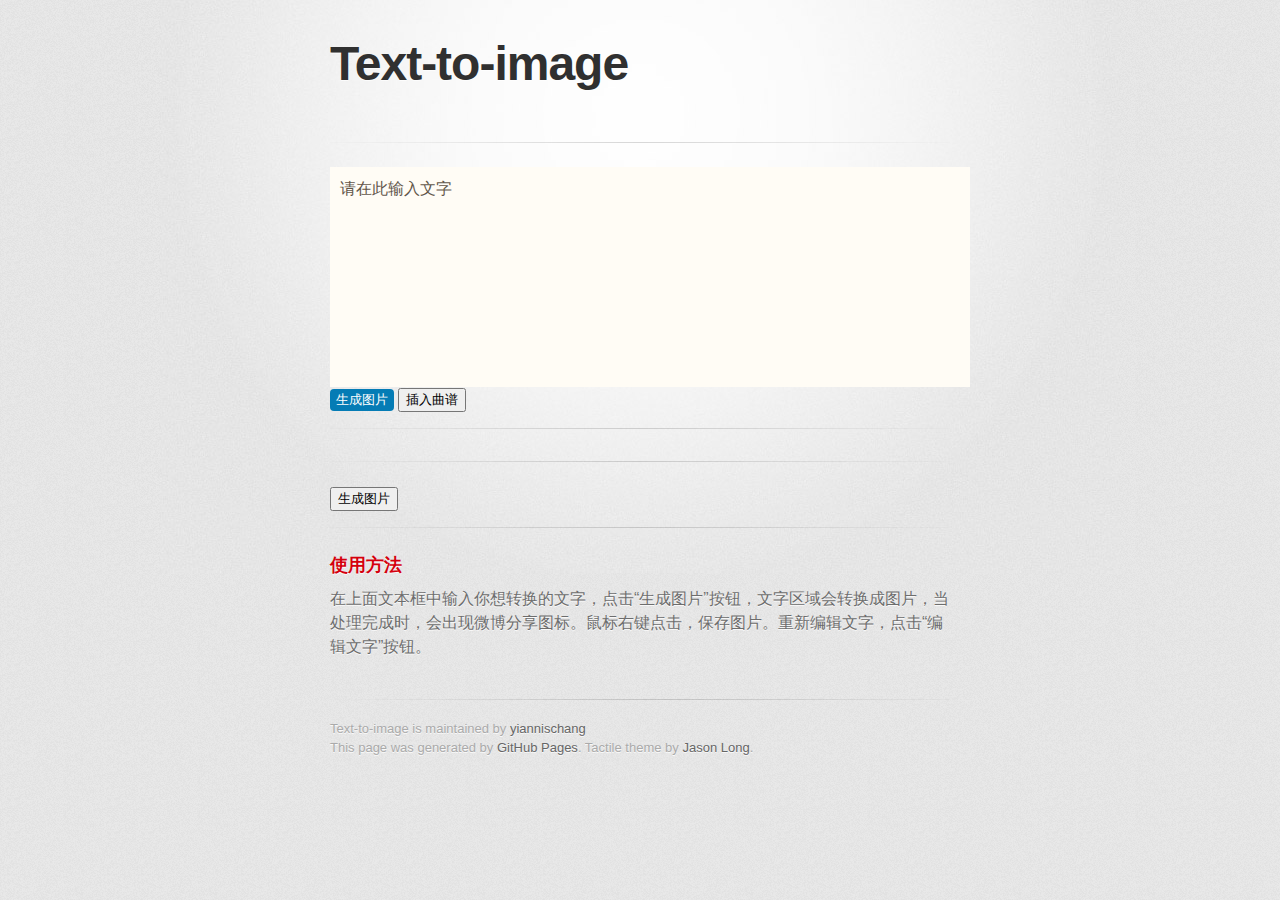
<file: index.html>
<!DOCTYPE html>
<html xmlns:wb="http://open.weibo.com/wb">
  <head>
    <meta charset='utf-8'>
    <meta http-equiv="X-UA-Compatible" content="chrome=1">
    <!--link href='https://fonts.googleapis.com/css?family=Chivo:900' rel='stylesheet' type='text/css'-->
    <link rel="stylesheet" type="text/css" href="stylesheets/stylesheet.css" media="screen">
    <link rel="stylesheet" type="text/css" href="stylesheets/pygment_trac.css" media="screen">
    <link rel="stylesheet" type="text/css" href="stylesheets/print.css" media="print">
    <link rel="stylesheet" type="text/css" href="stylesheets/main.css" media="screen">
    <!--[if lt IE 9]>
    <script src="//html5shiv.googlecode.com/svn/trunk/html5.js"></script>
    <![endif]-->
    <title>Text-to-image by yiannischang</title>

  </head>

  <body>
    <div id="container">
      <div class="inner">

        <header>
          <h1>Text-to-image</h1>
          <h2></h2>
        </header>

        <!--section id="downloads" class="clearfix">
          <a href="https://github.com/yiannischang/text-to-image/zipball/master" id="download-zip" class="button"><span>Download .zip</span></a>
          <a href="https://github.com/yiannischang/text-to-image/tarball/master" id="download-tar-gz" class="button"><span>Download .tar.gz</span></a>
          <a href="https://github.com/yiannischang/text-to-image" id="view-on-github" class="button"><span>View on GitHub</span></a>
        </section-->

        <hr>
        <section id='text-to-image'>

        <div id='canvas'>
          <div id='w' contenteditable="true">请在此输入文字</div>
          <div id='gen-image'></div>
        </div>

        <input type="button" id="convert" value="生成图片" onclick="getimage();return false;">
        <input type="button" id="insert_abc" value="插入曲谱" onclick="insert_abc();return false;">
        <div id='wb-share'>
          <wb:share-button appkey="3qtHsl" addition="simple" type="button" picture_search="false"></wb:share-button>
        </div>

        </section>

        <hr>

        <!--textarea name="abc" id="abc" cols="80" rows="15">
X: 1
T: Cooley's
M: 4/4
L: 1/8
R: reel
K: Emin
|:D2|EB{c}BA B2 EB|~B2 AB dBAG|FDAD BDAD|FDAD dAFD|
EBBA B2 EB|B2 AB defg|afe^c dBAF|DEFD E2:|
|:gf|eB B2 efge|eB B2 gedB|A2 FA DAFA|A2 FA defg|
eB B2 eBgB|eB B2 defg|afe^c dBAF|DEFD E2:|
        </textarea-->

        <hr />

        <div id="midi"></div>
        <div id="warnings"></div>
        <div id="music"></div>

        <canvas id="music_svg" style="display:none"></canvas>

        <input type="button" value="生成图片" onclick="save_svg();return false;">

        <hr>
        <section id="main_content">
          <h3>使用方法
          </h3>

<p>
在上面文本框中输入你想转换的文字，点击“生成图片”按钮，文字区域会转换成图片，当处理完成时，会出现微博分享图标。鼠标右键点击，保存图片。重新编辑文字，点击“编辑文字”按钮。
</p>
        </section>
        
        <footer>
          Text-to-image is maintained by <a href="https://github.com/yiannischang">yiannischang</a><br>
          This page was generated by <a href="http://pages.github.com">GitHub Pages</a>. Tactile theme by <a href="https://twitter.com/jasonlong">Jason Long</a>.
        </footer>


      </div>
    </div>
  </body>

    <script src="http://code.jquery.com/jquery-2.1.0.min.js"></script>
    <script src="./javascripts/html2canvas.js"></script>
    <script src="./javascripts/jquery.getimagedata.min.js"></script>
    <script src="./javascripts/md5-0.9.js"></script>
    <script src="./javascripts/abcjs_editor_1.10-min.js"></script>
    <script src="http://tjs.sjs.sinajs.cn/open/api/js/wb.js" type="text/javascript" charset="utf-8"></script>
    <script type="text/javascript" src="http://canvg.googlecode.com/svn/trunk/rgbcolor.js"></script> 
    <script type="text/javascript" src="http://canvg.googlecode.com/svn/trunk/StackBlur.js"></script>
    <script type="text/javascript" src="http://canvg.googlecode.com/svn/trunk/canvg.js"></script>

  <script>


  console.log(location.href);

  if(1/*TODO: 存在 pic 参数*/) { }


  $(function() {
      max_abcid = 0;
  });


/**
 * Convert an image 
 * to a base64 string
 * @param  {String}   url         
 * @param  {Function} callback    
 * @param  {String}   [outputFormat=image/png]           
 */
function convertImgToBase64(url, callback, outputFormat){
    var canvas = document.createElement('CANVAS'),
        ctx = canvas.getContext('2d'),
        img = new Image;
    img.crossOrigin = 'Anonymous';
    img.onload = function(){
        var dataURL;
        canvas.height = img.height;
        canvas.width = img.width;
        ctx.drawImage(img, 0, 0);
        dataURL = canvas.toDataURL(outputFormat);
        callback.call(this, dataURL);
        canvas = null; 
    };
    img.src = url;
}

//在文本输入框里面个插入 <textarea> 标签
function insert_abc() { 
  var abcid = ++max_abcid;
  console.log(abcid);
  $('#w').append('<div id="abc-' + abcid + '" class="abc"><textarea id="score-' + abcid + '"></textarea><div id="paper-' + abcid + '"></div></div><br>');
  // focus in
  $('#score-'+abcid).focus();
  abc_editor = new ABCJS.Editor("score-"+abcid, { paper_id: "paper-"+abcid, midi_id:"midi", warnings_id:"warnings" });
}


function render() {
  console.log('start render');
  var elem = $('#w');

  //将svg数据导入到canvas中，因为html2canvas不支持svg
  $('.abc').each(function(index) {
    canvg('music_svg', $('div', this).html());

    //将svg转成png数据，并添加到dom中
    var canvas = $('#music_svg').get(0);
    var img = canvas.toDataURL('image/png');
    var imagename = 'images/generated/' + img.md5() + '.png';
    var sha;

    $(this).hide();
    $(this).after('<img class="abc_img" src="' + img + '"></img>');
  });

  //check svg
  html2canvas(elem.get(0), {
    allowTaint: true,  // cross domain images
    useCORS: true,
    logging: true,
    onrendered: function(canvas) {

      // save to server
      var d = canvas.toDataURL("image/png");
      var imagename = 'images/generated/' + d.md5() + '.png';
      var sha;

      //check if exists
      $.get('https://api.github.com/repos/yiannischang/text-to-image/contents/' + imagename, function (data) {
            load_share('https://raw.githubusercontent.com/yiannischang/text-to-image/gh-pages/' + imagename);
        })

      // not exists
      .fail(
            function() {
            $.ajax({
              headers: {
                Accept: 'application/vnd.github.v3.raw'
              },
              url: 'https://api.github.com/repos/yiannischang/text-to-image/contents/' + imagename + '?access_token=af1031d33c75febd29c2244fbabefbcfc2965a7a',
              type: 'PUT',
              contentType:'application/vnd.github.v3.raw',
              data: JSON.stringify( {
                "message": "generated image from http://yiannischang.github.io/text-to-image/",
                "committer": {
                  "name": "anonymous",
                  "email": "a@a.com"
                },
                "content": d.substring('data:image/png;base64,'.length)
                //"sha": ''
              }),
              success: function (data) {
                //成功则返回github上面的图片url，并加载分享图标
                load_share('https://raw.githubusercontent.com/yiannischang/text-to-image/gh-pages/' + imagename);
                console.log('ok');
              }
            });
         });

      $('#w').hide();
      $('#gen-image').append(canvas);
      $('#convert').prop('disable', false).val('修改文字');
     },
    //width: 300,
    //height: 300
  });
}


function getimage() {

  if( $('#convert').val() === '生成图片'  ) {
    console.log('gen image');
    $('#convert').prop('disable', true);

    //check cross domain
    var cross_images = $('img').filter(function (idx) {
        return $(this).attr('src').substr(0, 4) === 'http'; 
     });

    if( cross_images.length == 0 ) {
      render();
    } 
    else {
      var succeed = 0; // number of images data received successful
      var failed  = 0; // number of images data received failed
      cross_images.each(function(idx) {
        var url = $(this).attr('src');
        var that = this;
        console.log('cors: ' + url);

        $.getImageData({
            url: url,
            //server: 'http://127.0.0.1:8080/',
            server: 'http://iproxy.sinaapp.com',
            success: function(image){ 
              $(that).attr('src', image.src);
              
              ++succeed;
              console.log('images: ' + (succeed+failed) + '/' + cross_images.length + ' (failed: ' + failed + ')' )
              if( succeed+failed == cross_images.length )
                render();
            },
            error: function(xhr, text_status){
              ++failed;
              console.log('images: ' + (succeed+failed) + '/' + cross_images.length + ' (failed: ' + failed + ')' )
              if( succeed+failed == cross_images.length )
                render();
            }
         });
       });
    }
  }

  else{
    console.log('edit');
    $('#wb-share').hide();
    $('#gen-image').empty();
    $('.abc_img').remove();
    $('.abc').show();
    $('#w').show();
    $('#convert').val('生成图片');
  }
}

//TODO: kinda *slow*
function load_share(image_path) {

  var iframe = $('wb\\:share-button iframe');
  var src = iframe.attr('src');
  iframe.attr('src', src + encodeURI('&pic='+image_path) );
  console.log('pic path updated');
   $('#wb-share').show();
/*
   var _w = 32 , _h = 32;
   var param = {
    url:location.href,
    type:'3',
    count:'', 
    appkey:'',
    title:' ',
    pic: image_path,
    ralateUid:'2141239811',
    language:'zh_cn',
    rnd:new Date().valueOf()
   };
   var temp = [];
   for( var p in param ){
     temp.push(p + '=' + encodeURIComponent( param[p] || '' ) )
   }
   $('#wb-share').html('<iframe allowTransparency="true" frameborder="0" scrolling="no" src="http://hits.sinajs.cn/A1/weiboshare.html?' + temp.join('&') + '" width="'+ _w+'" height="'+_h+'"></iframe>')
*/
  }

  </script>


</html>
</file>
<file: stylesheets/pygment_trac.css>
.highlight  { background: #ffffff; }
.highlight .c { color: #999988; font-style: italic } /* Comment */
.highlight .err { color: #a61717; background-color: #e3d2d2 } /* Error */
.highlight .k { font-weight: bold } /* Keyword */
.highlight .o { font-weight: bold } /* Operator */
.highlight .cm { color: #999988; font-style: italic } /* Comment.Multiline */
.highlight .cp { color: #999999; font-weight: bold } /* Comment.Preproc */
.highlight .c1 { color: #999988; font-style: italic } /* Comment.Single */
.highlight .cs { color: #999999; font-weight: bold; font-style: italic } /* Comment.Special */
.highlight .gd { color: #000000; background-color: #ffdddd } /* Generic.Deleted */
.highlight .gd .x { color: #000000; background-color: #ffaaaa } /* Generic.Deleted.Specific */
.highlight .ge { font-style: italic } /* Generic.Emph */
.highlight .gr { color: #aa0000 } /* Generic.Error */
.highlight .gh { color: #999999 } /* Generic.Heading */
.highlight .gi { color: #000000; background-color: #ddffdd } /* Generic.Inserted */
.highlight .gi .x { color: #000000; background-color: #aaffaa } /* Generic.Inserted.Specific */
.highlight .go { color: #888888 } /* Generic.Output */
.highlight .gp { color: #555555 } /* Generic.Prompt */
.highlight .gs { font-weight: bold } /* Generic.Strong */
.highlight .gu { color: #800080; font-weight: bold; } /* Generic.Subheading */
.highlight .gt { color: #aa0000 } /* Generic.Traceback */
.highlight .kc { font-weight: bold } /* Keyword.Constant */
.highlight .kd { font-weight: bold } /* Keyword.Declaration */
.highlight .kn { font-weight: bold } /* Keyword.Namespace */
.highlight .kp { font-weight: bold } /* Keyword.Pseudo */
.highlight .kr { font-weight: bold } /* Keyword.Reserved */
.highlight .kt { color: #445588; font-weight: bold } /* Keyword.Type */
.highlight .m { color: #009999 } /* Literal.Number */
.highlight .s { color: #d14 } /* Literal.String */
.highlight .na { color: #008080 } /* Name.Attribute */
.highlight .nb { color: #0086B3 } /* Name.Builtin */
.highlight .nc { color: #445588; font-weight: bold } /* Name.Class */
.highlight .no { color: #008080 } /* Name.Constant */
.highlight .ni { color: #800080 } /* Name.Entity */
.highlight .ne { color: #990000; font-weight: bold } /* Name.Exception */
.highlight .nf { color: #990000; font-weight: bold } /* Name.Function */
.highlight .nn { color: #555555 } /* Name.Namespace */
.highlight .nt { color: #000080 } /* Name.Tag */
.highlight .nv { color: #008080 } /* Name.Variable */
.highlight .ow { font-weight: bold } /* Operator.Word */
.highlight .w { color: #bbbbbb } /* Text.Whitespace */
.highlight .mf { color: #009999 } /* Literal.Number.Float */
.highlight .mh { color: #009999 } /* Literal.Number.Hex */
.highlight .mi { color: #009999 } /* Literal.Number.Integer */
.highlight .mo { color: #009999 } /* Literal.Number.Oct */
.highlight .sb { color: #d14 } /* Literal.String.Backtick */
.highlight .sc { color: #d14 } /* Literal.String.Char */
.highlight .sd { color: #d14 } /* Literal.String.Doc */
.highlight .s2 { color: #d14 } /* Literal.String.Double */
.highlight .se { color: #d14 } /* Literal.String.Escape */
.highlight .sh { color: #d14 } /* Literal.String.Heredoc */
.highlight .si { color: #d14 } /* Literal.String.Interpol */
.highlight .sx { color: #d14 } /* Literal.String.Other */
.highlight .sr { color: #009926 } /* Literal.String.Regex */
.highlight .s1 { color: #d14 } /* Literal.String.Single */
.highlight .ss { color: #990073 } /* Literal.String.Symbol */
.highlight .bp { color: #999999 } /* Name.Builtin.Pseudo */
.highlight .vc { color: #008080 } /* Name.Variable.Class */
.highlight .vg { color: #008080 } /* Name.Variable.Global */
.highlight .vi { color: #008080 } /* Name.Variable.Instance */
.highlight .il { color: #009999 } /* Literal.Number.Integer.Long */

.type-csharp .highlight .k { color: #0000FF }
.type-csharp .highlight .kt { color: #0000FF }
.type-csharp .highlight .nf { color: #000000; font-weight: normal }
.type-csharp .highlight .nc { color: #2B91AF }
.type-csharp .highlight .nn { color: #000000 }
.type-csharp .highlight .s { color: #A31515 }
.type-csharp .highlight .sc { color: #A31515 }
</file>
<file: stylesheets/print.css>
html, body, div, span, applet, object, iframe,
h1, h2, h3, h4, h5, h6, p, blockquote, pre,
a, abbr, acronym, address, big, cite, code,
del, dfn, em, img, ins, kbd, q, s, samp,
small, strike, strong, sub, sup, tt, var,
b, u, i, center,
dl, dt, dd, ol, ul, li,
fieldset, form, label, legend,
table, caption, tbody, tfoot, thead, tr, th, td,
article, aside, canvas, details, embed, 
figure, figcaption, footer, header, hgroup, 
menu, nav, output, ruby, section, summary,
time, mark, audio, video {
  margin: 0;
  padding: 0;
  border: 0;
  font-size: 100%;
  font: inherit;
  vertical-align: baseline;
}
/* HTML5 display-role reset for older browsers */
article, aside, details, figcaption, figure, 
footer, header, hgroup, menu, nav, section {
  display: block;
}
body {
  line-height: 1;
}
ol, ul {
  list-style: none;
}
blockquote, q {
  quotes: none;
}
blockquote:before, blockquote:after,
q:before, q:after {
  content: '';
  content: none;
}
table {
  border-collapse: collapse;
  border-spacing: 0;
}
body {
  font-size: 13px;
  line-height: 1.5; 
  font-family: 'Helvetica Neue', Helvetica, Arial, serif;
  color: #000;
}

a {
  color: #d5000d;
  font-weight: bold;
}

header {
  padding-top: 35px;
  padding-bottom: 10px;
}

header h1 {
  font-weight: bold;
  letter-spacing: -1px;
  font-size: 48px;
  color: #303030;
  line-height: 1.2;
}

header h2 {
  letter-spacing: -1px;
  font-size: 24px;
  color: #aaa;
  font-weight: normal;
  line-height: 1.3;
}
#downloads {
  display: none;
}
#main_content {
  padding-top: 20px;
}

code, pre {
  font-family: Monaco, "Bitstream Vera Sans Mono", "Lucida Console", Terminal;
  color: #222;
  margin-bottom: 30px;
  font-size: 12px;
}

code {
  padding: 0 3px;
}

pre {
  border: solid 1px #ddd;
  padding: 20px;
  overflow: auto;
}
pre code {
  padding: 0;
}

ul, ol, dl {
  margin-bottom: 20px;
}


/* COMMON STYLES */

table {
  width: 100%;
  border: 1px solid #ebebeb;
}

th {
  font-weight: 500;
}

td {
  border: 1px solid #ebebeb;
  text-align: center; 
  font-weight: 300;
}

form {
  background: #f2f2f2;
  padding: 20px;
  
}


/* GENERAL ELEMENT TYPE STYLES */

h1 {
  font-size: 2.8em;
} 

h2 {
  font-size: 22px;
  font-weight: bold;
  color: #303030;
  margin-bottom: 8px;
} 

h3 {
  color: #d5000d;
  font-size: 18px;
  font-weight: bold;
  margin-bottom: 8px;
} 
 
h4 {
  font-size: 16px;
  color: #303030;
  font-weight: bold;
} 

h5 {
  font-size: 1em;
  color: #303030;
} 

h6 {
  font-size: .8em;
  color: #303030;
} 

p {
  font-weight: 300;
  margin-bottom: 20px;
}
 
a {
  text-decoration: none;
}

p a {
  font-weight: 400;
}

blockquote {
  font-size: 1.6em;
  border-left: 10px solid #e9e9e9;
  margin-bottom: 20px;
  padding: 0 0 0 30px;
}

ul li {
  list-style: disc inside;
  padding-left: 20px;
}

ol li {
  list-style: decimal inside;
  padding-left: 3px;
}

dl dd {
  font-style: italic;
  font-weight: 100;
}

footer {
  margin-top: 40px;
  padding-top: 20px;
  padding-bottom: 30px;
  font-size: 13px;
  color: #aaa;
}

footer a {
  color: #666;
}

/* MISC */
.clearfix:after {
  clear: both;
  content: '.';
  display: block;
  visibility: hidden;
  height: 0;
}

.clearfix {display: inline-block;}
* html .clearfix {height: 1%;}
.clearfix {display: block;}
</file>
<file: stylesheets/main.css>
#attributes{
		background-color:#FBFFCF;
		padding:0.5em 1em;
		margin-right:1em
	}
	#attributes label{
		margin-right: 1em;
		white-space: nowrap;
	}
	#canvas{
		/*margin-top:0.5em;*/
		overflow:visible
	}
	#actions{
		margin-bottom:0.5em
	}
	#w{
    display: inline-block;
    width:auto;
		min-width:620px;
		min-height:200px;
		padding:10px;
		font-family:Georgia;
		font-size:16px;
		line-height:24px;
		background-color:#FFFCF5;
		color:#635749
	}
	#s{
		width:615px;
		height:300px;
		display:none
	}
	input{
		padding:1px 6px
	}
	#convert{
		background-color:#057cb5;
		color:#ffffff;
		border:none;
		line-height:1.5em;
		-moz-border-radius:4px;
		-webkit-border-radius:4px;
		-khtml-border-radius:4px;
		border-radius:4px
	}
	#convert:hover{
		background-color:#04628e
	}
  #unsupported{
		border:1px solid gray;
		background-color:silver;
		padding:5px
	}
	#unsupported p{
		text-align:center
	}
	#output,#unsupported{
		display:none
	}
  #wb-share {
    display:none
  }
</file>
<file: stylesheets/stylesheet.css>
/* http://meyerweb.com/eric/tools/css/reset/ 
   v2.0 | 20110126
   License: none (public domain)
*/
html, body, div, span, applet, object, iframe,
h1, h2, h3, h4, h5, h6, p, blockquote, pre,
a, abbr, acronym, address, big, cite, code,
del, dfn, em, img, ins, kbd, q, s, samp,
small, strike, strong, sub, sup, tt, var,
b, u, i, center,
dl, dt, dd, ol, ul, li,
fieldset, form, label, legend,
table, caption, tbody, tfoot, thead, tr, th, td,
article, aside, canvas, details, embed, 
figure, figcaption, footer, header, hgroup, 
menu, nav, output, ruby, section, summary,
time, mark, audio, video {
	margin: 0;
	padding: 0;
	border: 0;
	font-size: 100%;
	font: inherit;
	vertical-align: baseline;
}
/* HTML5 display-role reset for older browsers */
article, aside, details, figcaption, figure, 
footer, header, hgroup, menu, nav, section {
	display: block;
}
body {
	line-height: 1;
}
ol, ul {
	list-style: none;
}
blockquote, q {
	quotes: none;
}
blockquote:before, blockquote:after,
q:before, q:after {
	content: '';
	content: none;
}
table {
	border-collapse: collapse;
	border-spacing: 0;
}

/* LAYOUT STYLES */
body {
  font-size: 1em;
  line-height: 1.5; 
  background: #e7e7e7 url(../images/body-bg.png) 0 0 repeat;
  font-family: 'Helvetica Neue', Helvetica, Arial, serif;
  text-shadow: 0 1px 0 rgba(255, 255, 255, 0.8);
  color: #6d6d6d;
}

a {
  color: #d5000d;
}
a:hover {
  color: #c5000c;
}

header {
  padding-top: 35px;
  padding-bottom: 25px;
}

header h1 {
  font-family: 'Chivo', 'Helvetica Neue', Helvetica, Arial, serif; font-weight: 900;
  letter-spacing: -1px;
  font-size: 48px;
  color: #303030;
  line-height: 1.2;
}

header h2 {
  letter-spacing: -1px;
  font-size: 24px;
  color: #aaa;
  font-weight: normal;
  line-height: 1.3;
}

#container {
  background: transparent url(../images/highlight-bg.jpg) 50% 0 no-repeat;
  min-height: 595px;
}

.inner {
  width: 620px;
  margin: 0 auto;
}

#container .inner img {
  max-width: 100%;
}

#downloads {
  margin-bottom: 40px;
}

a.button {
  -moz-border-radius: 30px;
  -webkit-border-radius: 30px;                     
  border-radius: 30px;
  border-top: solid 1px #cbcbcb;
  border-left: solid 1px #b7b7b7;
  border-right: solid 1px #b7b7b7;
  border-bottom: solid 1px #b3b3b3;
  color: #303030;
  line-height: 25px;
  font-weight: bold;
  font-size: 15px;
  padding: 12px 8px 12px 8px;
  display: block;
  float: left;
  width: 179px;
  margin-right: 14px;  
  background: #fdfdfd; /* Old browsers */
  background: -moz-linear-gradient(top,  #fdfdfd 0%, #f2f2f2 100%); /* FF3.6+ */
  background: -webkit-gradient(linear, left top, left bottom, color-stop(0%,#fdfdfd), color-stop(100%,#f2f2f2)); /* Chrome,Safari4+ */
  background: -webkit-linear-gradient(top,  #fdfdfd 0%,#f2f2f2 100%); /* Chrome10+,Safari5.1+ */
  background: -o-linear-gradient(top,  #fdfdfd 0%,#f2f2f2 100%); /* Opera 11.10+ */
  background: -ms-linear-gradient(top,  #fdfdfd 0%,#f2f2f2 100%); /* IE10+ */
  background: linear-gradient(top,  #fdfdfd 0%,#f2f2f2 100%); /* W3C */
  filter: progid:DXImageTransform.Microsoft.gradient( startColorstr='#fdfdfd', endColorstr='#f2f2f2',GradientType=0 ); /* IE6-9 */
  -webkit-box-shadow: 10px 10px 5px #888;
  -moz-box-shadow: 10px 10px 5px #888;
  box-shadow: 0px 1px 5px #e8e8e8;
}
a.button:hover {
  border-top: solid 1px #b7b7b7;
  border-left: solid 1px #b3b3b3;
  border-right: solid 1px #b3b3b3;
  border-bottom: solid 1px #b3b3b3;
  background: #fafafa; /* Old browsers */
  background: -moz-linear-gradient(top,  #fdfdfd 0%, #f6f6f6 100%); /* FF3.6+ */
  background: -webkit-gradient(linear, left top, left bottom, color-stop(0%,#fdfdfd), color-stop(100%,#f6f6f6)); /* Chrome,Safari4+ */
  background: -webkit-linear-gradient(top,  #fdfdfd 0%,#f6f6f6 100%); /* Chrome10+,Safari5.1+ */
  background: -o-linear-gradient(top,  #fdfdfd 0%,#f6f6f6 100%); /* Opera 11.10+ */
  background: -ms-linear-gradient(top,  #fdfdfd 0%,#f6f6f6 100%); /* IE10+ */
  background: linear-gradient(top,  #fdfdfd 0%,#f6f6f6, 100%); /* W3C */
  filter: progid:DXImageTransform.Microsoft.gradient( startColorstr='#fdfdfd', endColorstr='#f6f6f6',GradientType=0 ); /* IE6-9 */
}

a.button span {
  padding-left: 50px;
  display: block;
  height: 23px;
}

#download-zip span {
  background: transparent url(../images/zip-icon.png) 12px 50% no-repeat;
}
#download-tar-gz span {
  background: transparent url(../images/tar-gz-icon.png) 12px 50% no-repeat;
}
#view-on-github span {
  background: transparent url(../images/octocat-icon.png) 12px 50% no-repeat;
}
#view-on-github {
  margin-right: 0;
}

code, pre {
  font-family: Monaco, "Bitstream Vera Sans Mono", "Lucida Console", Terminal;
  color: #222;
  margin-bottom: 30px;
  font-size: 14px;
}

code {
  background-color: #f2f2f2;
  border: solid 1px #ddd;
  padding: 0 3px;
}

pre {
  padding: 20px;
  background: #303030;
  color: #f2f2f2;
  text-shadow: none;
  overflow: auto;
}
pre code {
  color: #f2f2f2;
  background-color: #303030;
  border: none;
  padding: 0;
}

ul, ol, dl {
  margin-bottom: 20px;
}


/* COMMON STYLES */

hr {
  height: 1px;
  line-height: 1px;
  margin-top: 1em;
  padding-bottom: 1em;
  border: none;
  background: transparent url('../images/hr.png') 50% 0 no-repeat;
}

strong {
  font-weight: bold;
}

em {
  font-style: italic;
}

table {
  width: 100%;
  border: 1px solid #ebebeb;
}

th {
  font-weight: 500;
}

td {
  border: 1px solid #ebebeb;
  text-align: center; 
  font-weight: 300;
}

form {
  background: #f2f2f2;
  padding: 20px;
  
}


/* GENERAL ELEMENT TYPE STYLES */

h1 {
  font-size: 32px;
} 

h2 {
  font-size: 22px;
  font-weight: bold;
  color: #303030;
  margin-bottom: 8px;
} 

h3 {
  color: #d5000d;
  font-size: 18px;
  font-weight: bold;
  margin-bottom: 8px;
} 
 
h4 {
  font-size: 16px;
  color: #303030;
  font-weight: bold;
} 

h5 {
  font-size: 1em;
  color: #303030;
} 

h6 {
  font-size: .8em;
  color: #303030;
} 

p {
  font-weight: 300;
  margin-bottom: 20px;
}
 
a {
  text-decoration: none;
}

p a {
  font-weight: 400;
}

blockquote {
  font-size: 1.6em;
  border-left: 10px solid #e9e9e9;
  margin-bottom: 20px;
  padding: 0 0 0 30px;
}

ul li {
  list-style: disc inside;
  padding-left: 20px;
}

ol li {
  list-style: decimal inside;
  padding-left: 3px;
}

dl dt {
  color: #303030;
}

footer {
  background: transparent url('../images/hr.png') 0 0 no-repeat;
  margin-top: 40px;
  padding-top: 20px;
  padding-bottom: 30px;
  font-size: 13px;
  color: #aaa;
}

footer a {
  color: #666;
}
footer a:hover {
  color: #444;
}

/* MISC */
.clearfix:after {
  clear: both;
  content: '.';
  display: block;
  visibility: hidden;
  height: 0;
}

.clearfix {display: inline-block;}
* html .clearfix {height: 1%;}
.clearfix {display: block;}

/* #Media Queries
================================================== */

/* Smaller than standard 960 (devices and browsers) */
@media only screen and (max-width: 959px) {}

/* Tablet Portrait size to standard 960 (devices and browsers) */
@media only screen and (min-width: 768px) and (max-width: 959px) {}

/* All Mobile Sizes (devices and browser) */
@media only screen and (max-width: 767px) {
  header {
    padding-top: 10px;
    padding-bottom: 10px;
  }
  #downloads {
    margin-bottom: 25px;
  }
  #download-zip, #download-tar-gz {
    display: none;
  }
  .inner {
    width: 94%;
    margin: 0 auto;
  }
}

/* Mobile Landscape Size to Tablet Portrait (devices and browsers) */
@media only screen and (min-width: 480px) and (max-width: 767px) {}

/* Mobile Portrait Size to Mobile Landscape Size (devices and browsers) */
@media only screen and (max-width: 479px) {}
</file>
